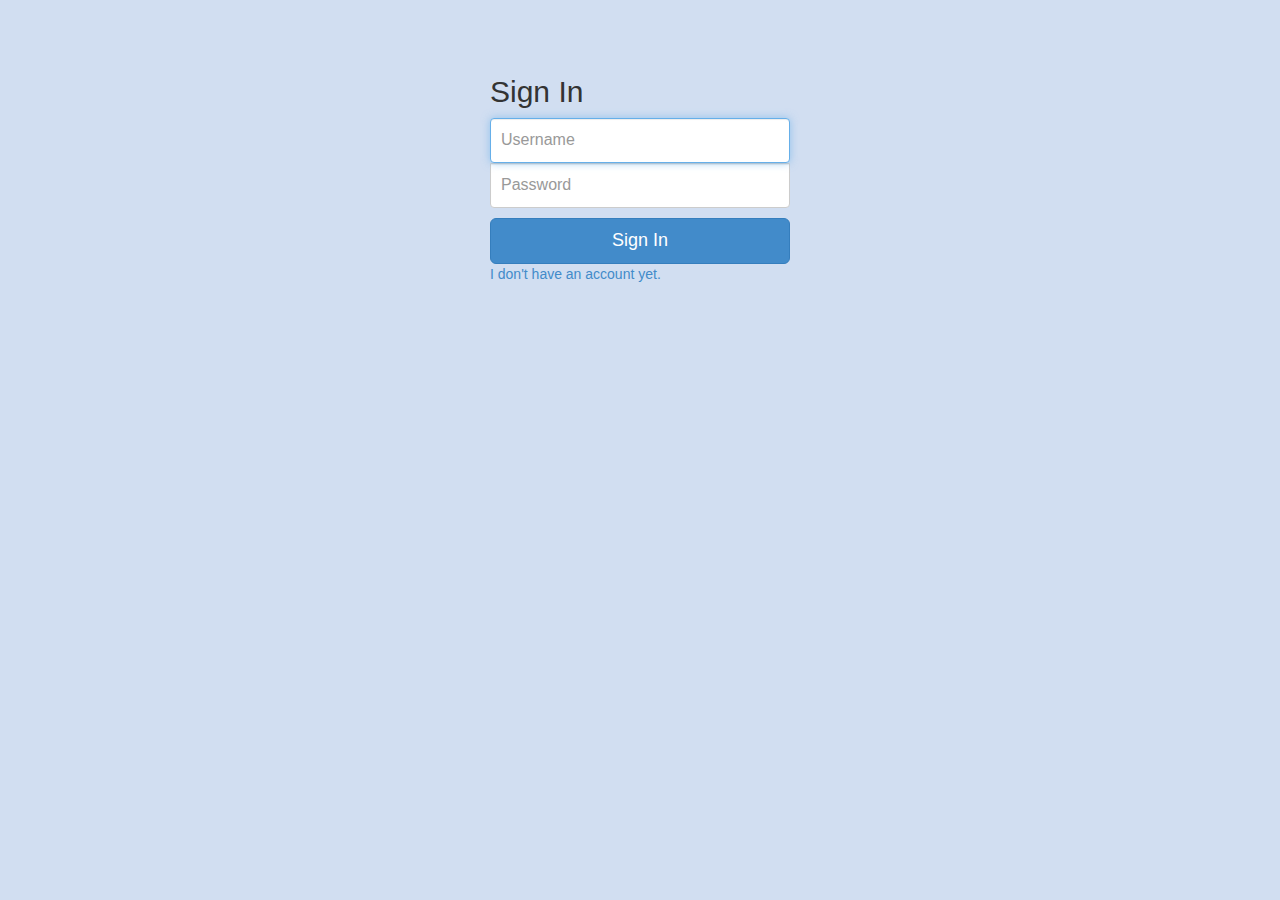
<file: project/GradeTacker/index.html>
<!doctype html>
<html lang="en" ng-app="tracker">
<head>
    <meta charset="utf-8">
    <meta http-equiv="X-UA-Compatible" content="IE=edge">
    <meta name="viewport" content="width=device-width, initial-scale=1">
    <link rel="stylesheet" href="css/bootstrap.css">
    <link href="css/signin.css" rel="stylesheet">
    <script src="js/api.js"></script>
    <script src="js/angular.min.js"></script>
    <script src="js/angular-route.min.js"></script>
    <script src="js/ui-bootstrap-tpls-0.12.0.min.js"></script>
    <script src="js/tracker.js"></script>
    <script src="js/controllers.js"></script>
    <script src="js/jquery-1.11.1.min.js"></script>

    <style>
        body {
            background-color: #D1DEF1;
        }
    </style>
</head>
<body>
<div ng-view>

</div>
</body>
</html>
</file>
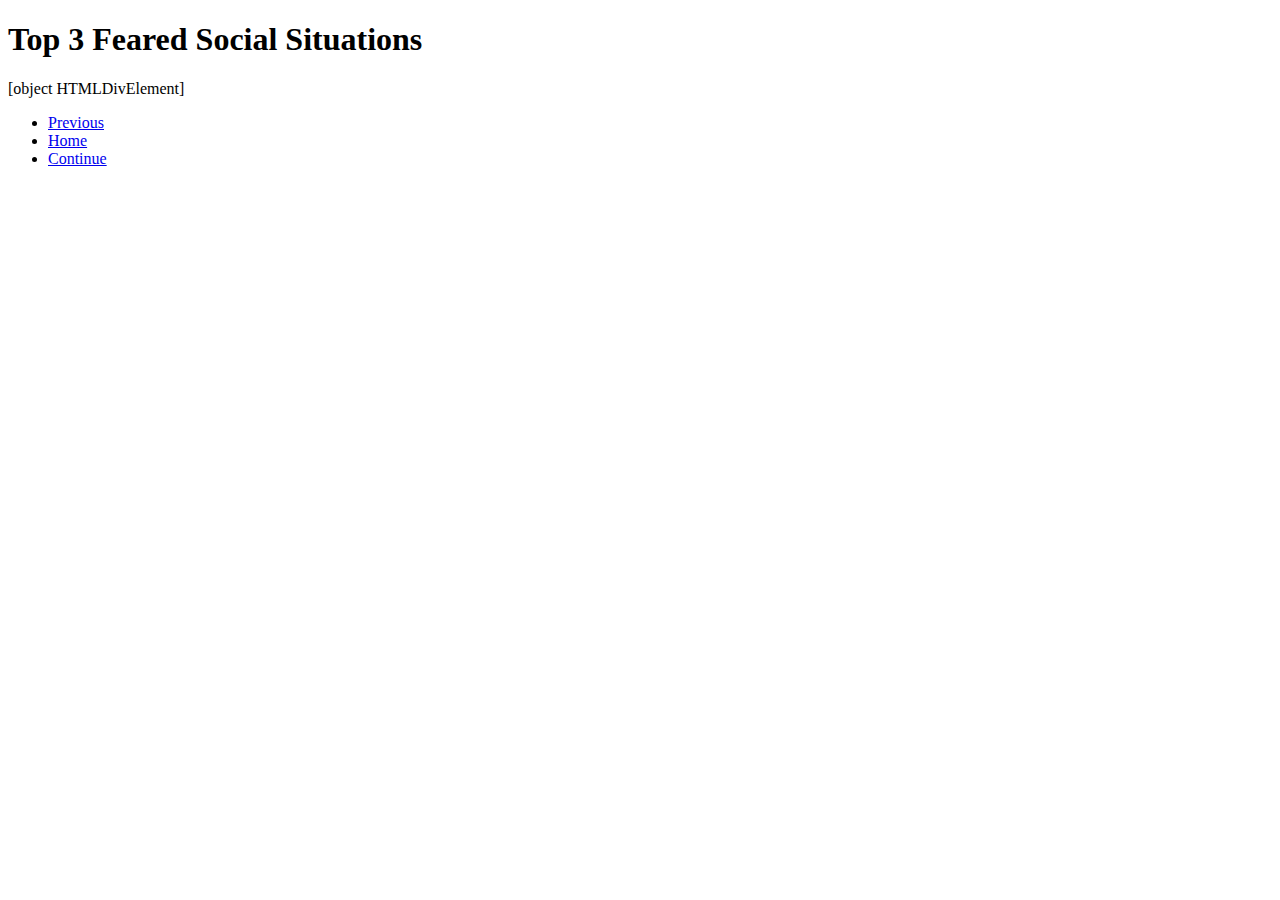
<file: project/AnxietyResearchApp/exercises/exercise_1.html>
<!DOCTYPE html>
<html>

<head>
    <meta name="viewport" content="width=device-width, user-scalable=no" />
</head>

<body>

    <div data-role="page" data-position="fixed">
        <div data-role="header">
            <h1>Top 3 Feared Social Situations</h>
        </div>
        <!-- /header -->

        <div data-role="content">
            <div id='exercise_1'></div>
            <script>
                document.getElementById('exercise_1').innerHTML = exercise_1;
                loadExercise_1();
            </script>
        </div>
        <!-- /content -->
                    
        <div data-role="footer" data-position="fixed">
            <div data-role="navbar" data-iconpos="right">
                 <ul>
                    <li>
                        <a href="#" data-rel="dialog" class="ui-btn-active ui-state-persist">Previous</a>
                    </li>
                    <li>
                        <a href="../index.html">Home</a>
                    </li>
                    <li>
                        <a href="../exercises/exercise_2.html" onclick="submitExcerise_1();">Continue</a>
                    </li>
                </ul>
            </div>
            <!-- /navbar -->
        </div>
        <!-- /footer -->

    </div>
    <!-- /page -->

</body>
</html>
</file>
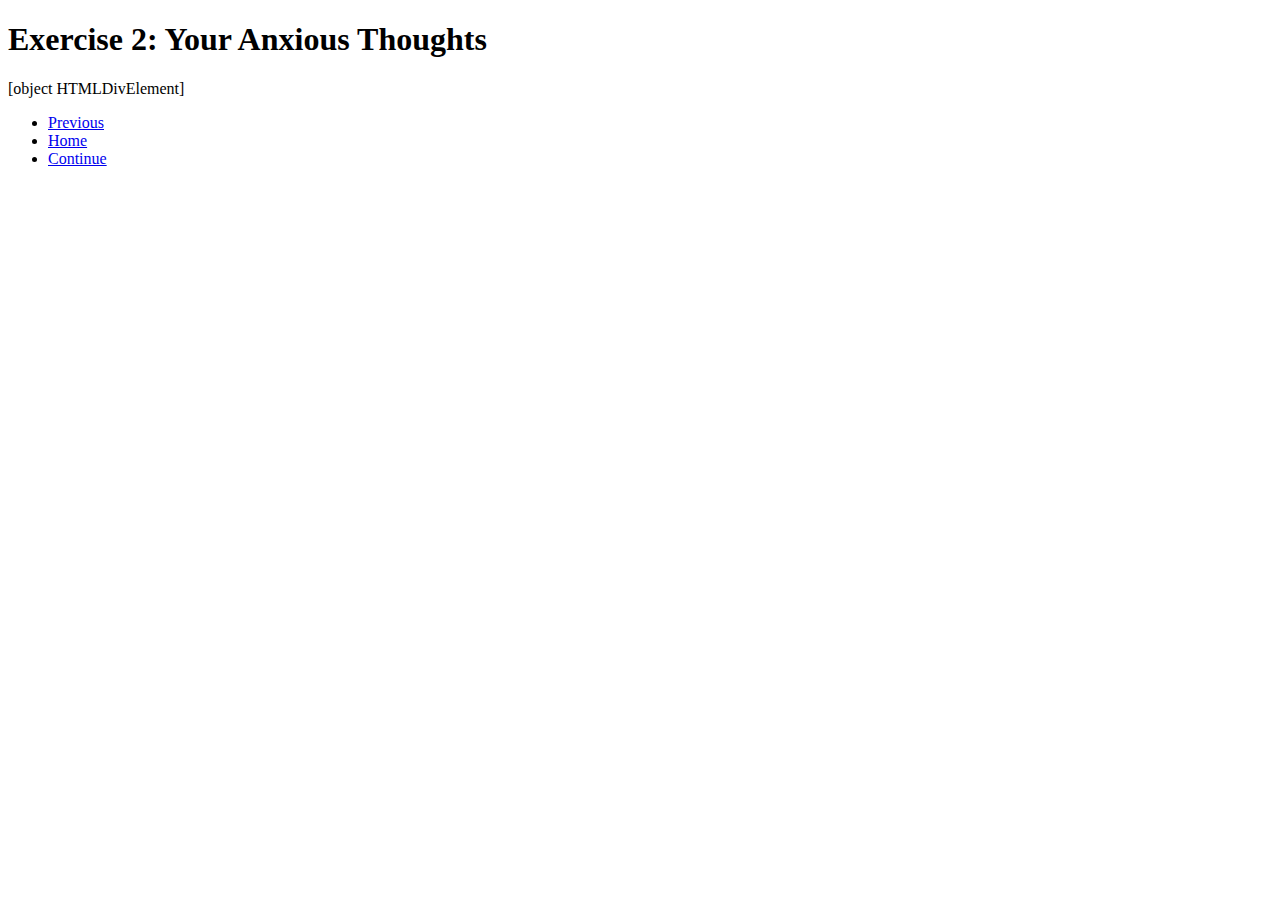
<file: project/AnxietyResearchApp/exercises/exercise_2.html>
<!DOCTYPE html>
<html>

<head>
    <meta name="viewport" content="width=device-width, initial-scale=1, maximum-scale=1">
</head>

<body>

    <div data-role="page" data-position="fixed">
        <div data-role="header">
            <h1>Exercise 2: Your Anxious Thoughts</h1>
        </div>
        <!-- /header -->

        <div data-role="content">
            <div id='exercise_2'></div>
            <script>
                document.getElementById('exercise_2').innerHTML = exercise_2;
                loadExercise_2();
            </script>


        </div>
        <!-- /content -->


        <div data-role="footer" data-position="fixed">
            <div data-role="navbar" data-iconpos="right">
                <ul>
                    <li>
                        <a href="../exercises/exercise_1.html">Previous</a>
                    </li>
                    <li>
                        <a href="../index.html">Home</a>
                    </li>
                    <li>
                        <a href="exercise_3.html">Continue</a>
                    </li>
                </ul>
            </div>
            <!-- /navbar -->
        </div>
        <!-- /footer -->

    </div>
    <!-- /page -->

</body>
</html>
</file>
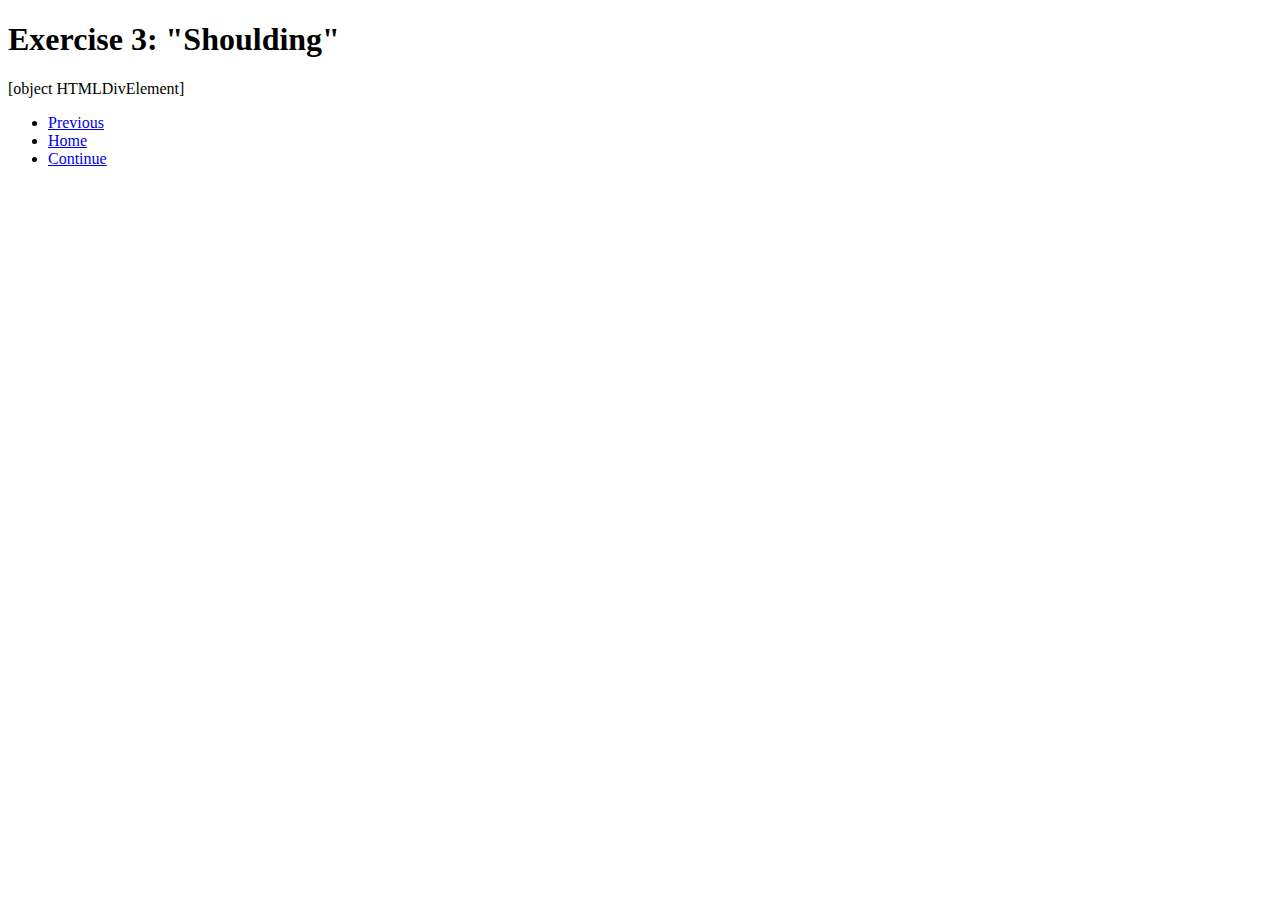
<file: project/AnxietyResearchApp/exercises/exercise_3.html>
<!DOCTYPE html>
<html>

<head>
    <meta name="viewport" content="width=device-width, initial-scale=1, maximum-scale=1">

</head>

<body>

    <div data-role="page" data-position="fixed">
        <div data-role="header">
            <h1>Exercise 3: "Shoulding"</h1>
        </div>
        <!-- /header -->

        <div data-role="content">
            <div id='exercise_3'></div>
            <script>
                document.getElementById('exercise_3').innerHTML = exercise_3;
                loadExercise_3();
            </script>
        </div>
        <!-- /content -->


        <div data-role="footer" data-position="fixed">
            <div data-role="navbar" data-iconpos="right">
                <ul>
                    <li>
                        <a href="exercise_2.html">Previous</a>
                    </li>
                    <li>
                        <a href="../index.html">Home</a>
                    </li>
                    <li>
                        <a href="exercise_4.html">Continue</a>
                    </li>
                </ul>
            </div>
            <!-- /navbar -->
        </div>
        <!-- /footer -->

    </div>
    <!-- /page -->

</body>
</html>
</file>
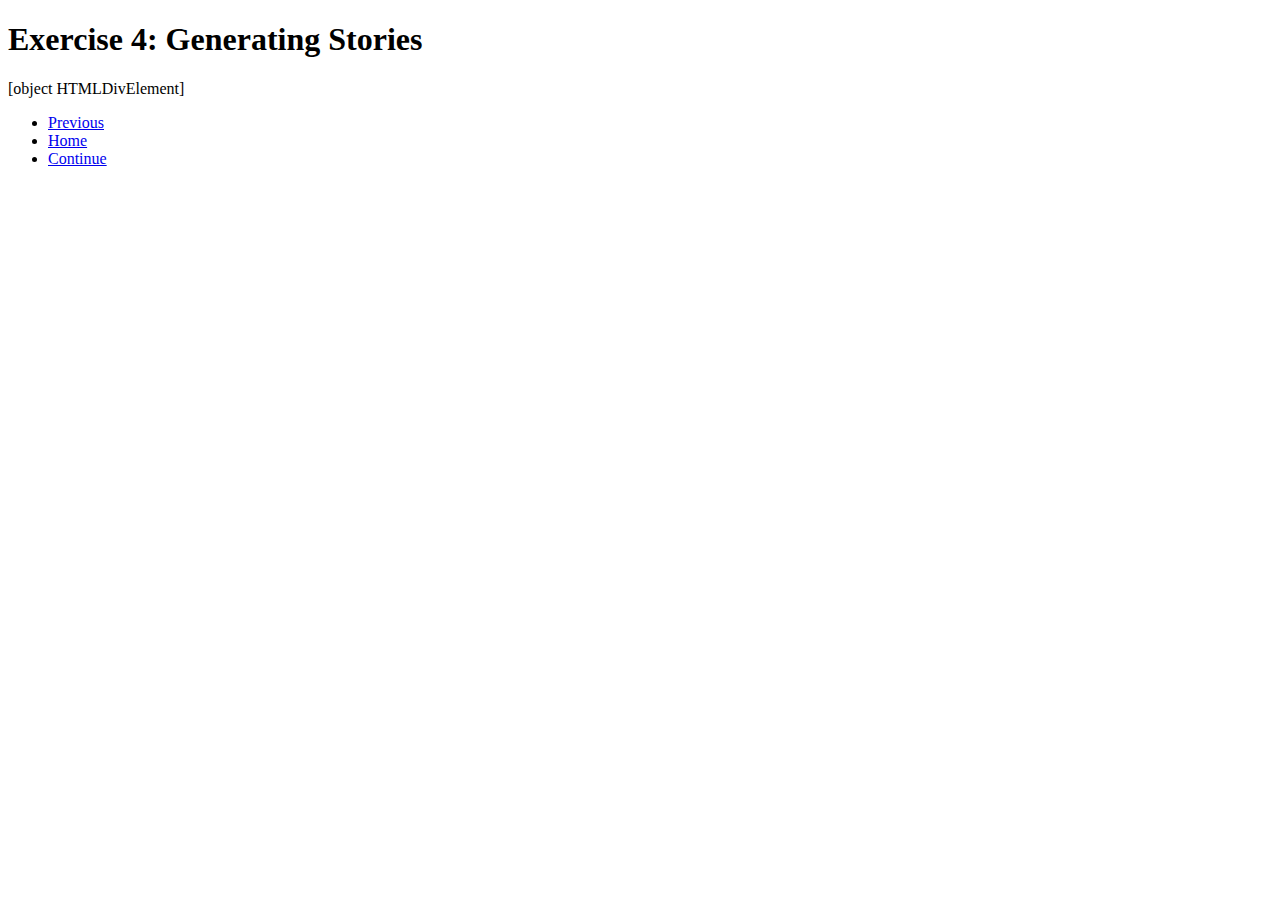
<file: project/AnxietyResearchApp/exercises/exercise_4.html>
<!DOCTYPE html>
<html>

<head>
    <meta name="viewport" content="width=device-width, initial-scale=1, maximum-scale=1">

</head>

<body>

    <div data-role="page" data-position="fixed">
        <div data-role="header">
            <h1>Exercise 4: Generating Stories</h>
        </div>
        <!-- /header -->

        <div data-role="content">
            <div id='exercise_4'></div>
            <script>
                document.getElementById('exercise_4').innerHTML = exercise_4;
                loadExercise_4();
            </script>
        </div>
        <!-- /content -->


        <div data-role="footer" data-position="fixed">
            <div data-role="navbar" data-iconpos="right">
                <ul>
                    <li>
                        <a href="exercise_3.html">Previous</a>
                    </li>
                    <li>
                        <a href="../index.html">Home</a>
                    </li>
                    <li>
                        <a href="exercise_5.html">Continue</a>
                    </li>
                </ul>
            </div>
            <!-- /navbar -->
        </div>
        <!-- /footer -->

    </div>
    <!-- /page -->

</body>
</html>
</file>
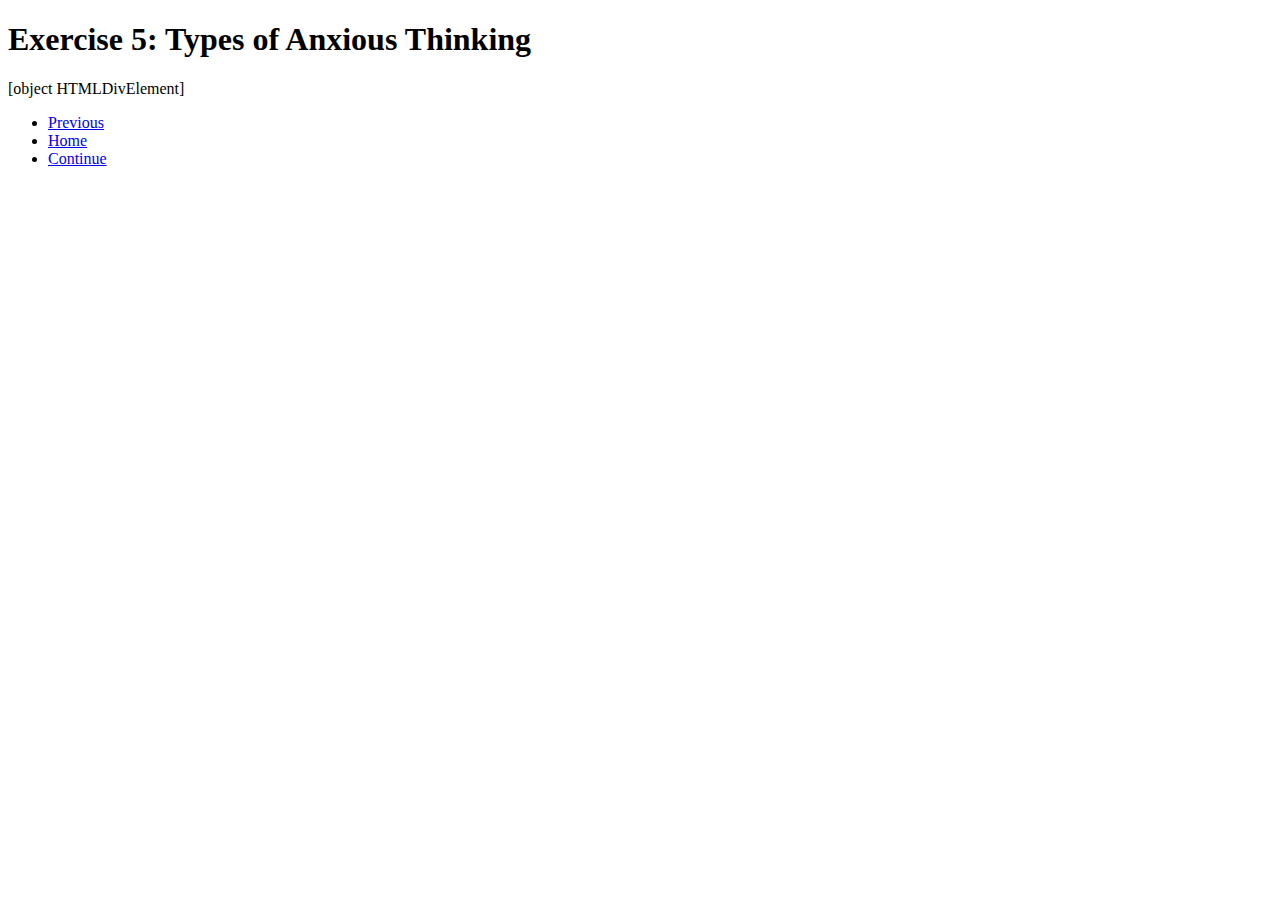
<file: project/AnxietyResearchApp/exercises/exercise_5.html>
<!DOCTYPE html>
<html>

<head>
    <meta name="viewport" content="width=device-width, initial-scale=1, maximum-scale=1">

</head>

<body>

    <div data-role="page" data-position="fixed">
        <div data-role="header">
            <h1>Exercise 5: Types of Anxious Thinking</h1>
        </div>
        <!-- /header -->

        <div data-role="content">
            <div id='exercise_5'></div>
            <script>
                document.getElementById('exercise_5').innerHTML = exercise_5;
                loadExercise_5();
            </script>

        </div>
        <!-- /content -->


        <div data-role="footer" data-position="fixed">
            <div data-role="navbar" data-iconpos="right">
                <ul>
                    <li>
                        <a href="exercise_4.html">Previous</a>
                    </li>
                    <li>
                        <a href="../index.html">Home</a>
                    </li>
                    <li>
                        <a href="exercise_6.html">Continue</a>
                    </li>
                </ul>
            </div>
            <!-- /navbar -->
        </div>
        <!-- /footer -->

    </div>
    <!-- /page -->

</body>
</html>
</file>
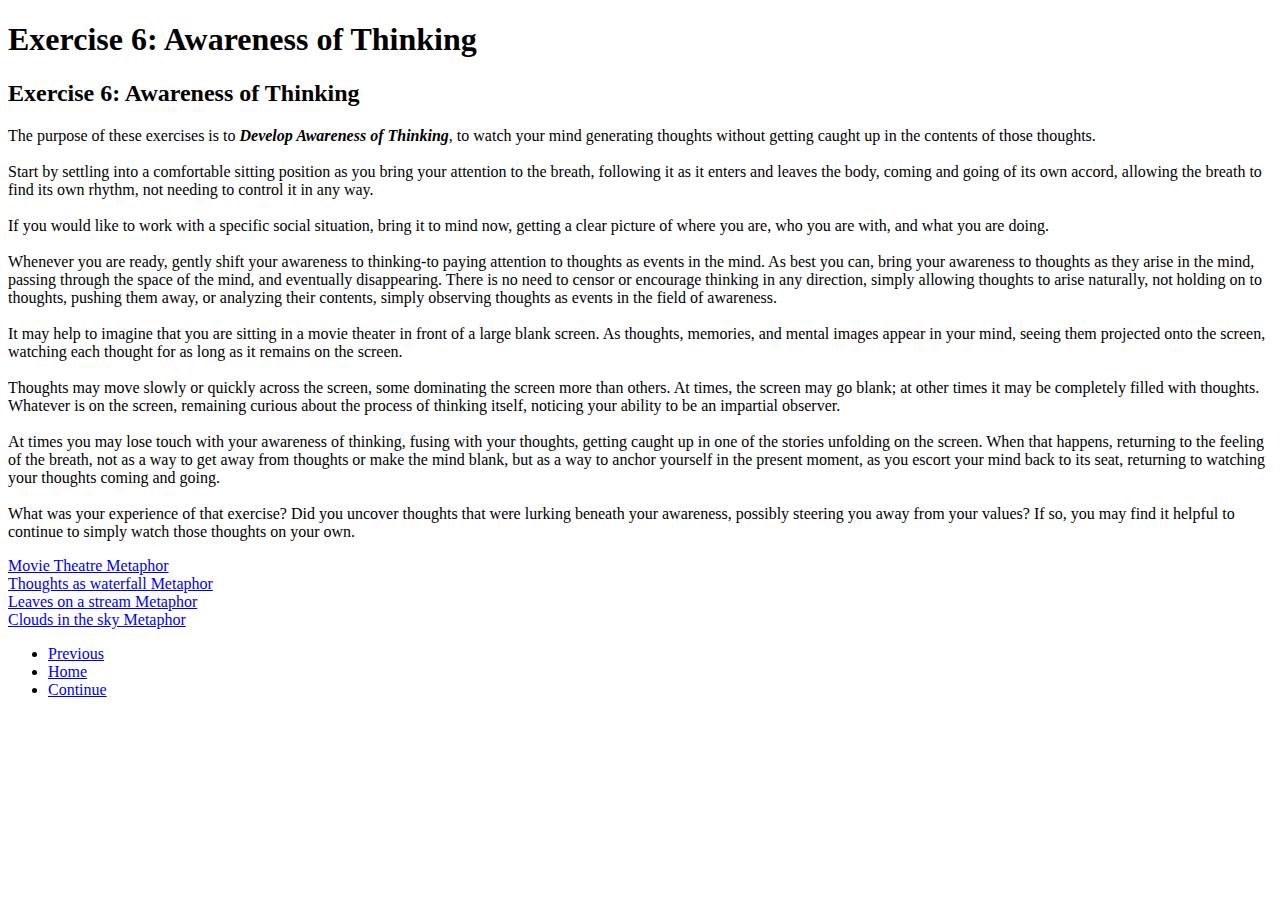
<file: project/AnxietyResearchApp/exercises/exercise_6.html>
<!DOCTYPE html>
<html>

<head>
    <meta name="viewport" content="width=device-width, initial-scale=1, maximum-scale=1">
</head>

<body>

    <div data-role="page" data-position="fixed">
        <div data-role="header">
            <h1>Exercise 6: Awareness of Thinking</h>
        </div>
        <!-- /header -->

        <div data-role="content">
            <h2>Exercise 6: Awareness of Thinking</h2>
            <p>
                The purpose of these exercises is to <b><i>Develop Awareness of Thinking</b></i>, to watch your mind generating thoughts without getting caught up in the contents of those thoughts.
                <br>
                <br> 
                Start by settling into a comfortable sitting position as you bring your attention to the breath, following it as it enters and leaves the body, coming and going of its own accord, allowing the breath to find its own rhythm, not needing to control it in any way.
                <br>
                <br> 
                If you would like to work with a specific social situation, bring it to mind now, getting a clear picture of where you are, who you are with, and what you are doing.
                <br>
                <br> 
                Whenever you are ready, gently shift your awareness to thinking-to paying attention to thoughts as events in the mind. As best you can, bring your awareness to thoughts as they arise in the mind, passing through the space of the mind, and eventually disappearing. There is no need to censor or encourage thinking in any direction, simply allowing thoughts to arise naturally, not holding on to thoughts, pushing them away, or analyzing their contents, simply observing thoughts as events in the field of awareness.
                <br>
                <br> 
                It may help to imagine that you are sitting in a movie theater in front of a large blank screen. As thoughts, memories, and mental images appear in your mind, seeing them projected onto the screen, watching each thought for as long as it remains on the screen.
                <br>
                <br> 
                Thoughts may move slowly or quickly across the screen, some dominating the screen more than others. At times, the screen may go blank; at other times it may be completely filled with thoughts. Whatever is on the screen, remaining curious about the process of thinking itself, noticing your ability to be an impartial observer.
                <br>
                <br> 
                At times you may lose touch with your awareness of thinking, fusing with your thoughts, getting caught up in one of the stories unfolding on the screen. When that happens, returning to the feeling of the breath, not as a way to get away from thoughts or make the mind blank, but as a way to anchor yourself in the present moment, as you escort your mind back to its seat, returning to watching your thoughts coming and going.
                <br>
                <br> 
                What was your experience of that exercise? Did you uncover thoughts that were lurking beneath your awareness, possibly steering you away from your values? If so, you may find it helpful to continue to simply watch those thoughts on your own.
            </p>
            <a href="../sections/section_4_3.html" data-role="button" data-inline="true" data-transition="fade">Movie Theatre Metaphor</a>
            <br>
            <a href="../sections/section_4_4.html" data-role="button" data-inline="true" data-transition="fade">Thoughts as waterfall Metaphor</a>
            <br>
            <a href="../sections/section_4_5.html" data-role="button" data-inline="true" data-transition="fade">Leaves on a stream Metaphor</a>
            <br>
            <a href="../sections/section_4_6.html" data-role="button" data-inline="true" data-transition="fade">Clouds in the sky Metaphor</a>
        </div>
        <!-- /content -->


        <div data-role="footer" data-position="fixed">
            <div data-role="navbar" data-iconpos="right">
                <ul>
                    <li>
                        <a href="exercise_5.html">Previous</a>
                    </li>
                    <li>
                        <a href="../index.html">Home</a>
                    </li>
                    <li>
                        <a href="#" class="ui-btn-active ui-state-persist">Continue</a>
                    </li>
                </ul>
            </div>
            <!-- /navbar -->
        </div>
        <!-- /footer -->

    </div>
    <!-- /page -->

</body>
</html>
</file>
<file: project/GradeTacker/css/signin.css>
body {
  padding-top: 40px;
  padding-bottom: 40px;
  background-color: #eee;
}

.form-signin {
  max-width: 330px;
  padding: 15px;
  margin: 0 auto;
}
.form-signin .form-signin-heading,
.form-signin .checkbox {
  margin-bottom: 10px;
}
.form-signin .checkbox {
  font-weight: normal;
}
.form-signin .form-control {
  position: relative;
  height: auto;
  -webkit-box-sizing: border-box;
     -moz-box-sizing: border-box;
          box-sizing: border-box;
  padding: 10px;
  font-size: 16px;
}
.form-signin .form-control:focus {
  z-index: 2;
}
.form-signin input[type="email"] {
  margin-bottom: -1px;
  border-bottom-right-radius: 0;
  border-bottom-left-radius: 0;
}
.form-signin input[type="password"] {
  margin-bottom: 10px;
  border-top-left-radius: 0;
  border-top-right-radius: 0;
}

.nav, .pagination, .carousel, .panel-title a { cursor: pointer; }
</file>
